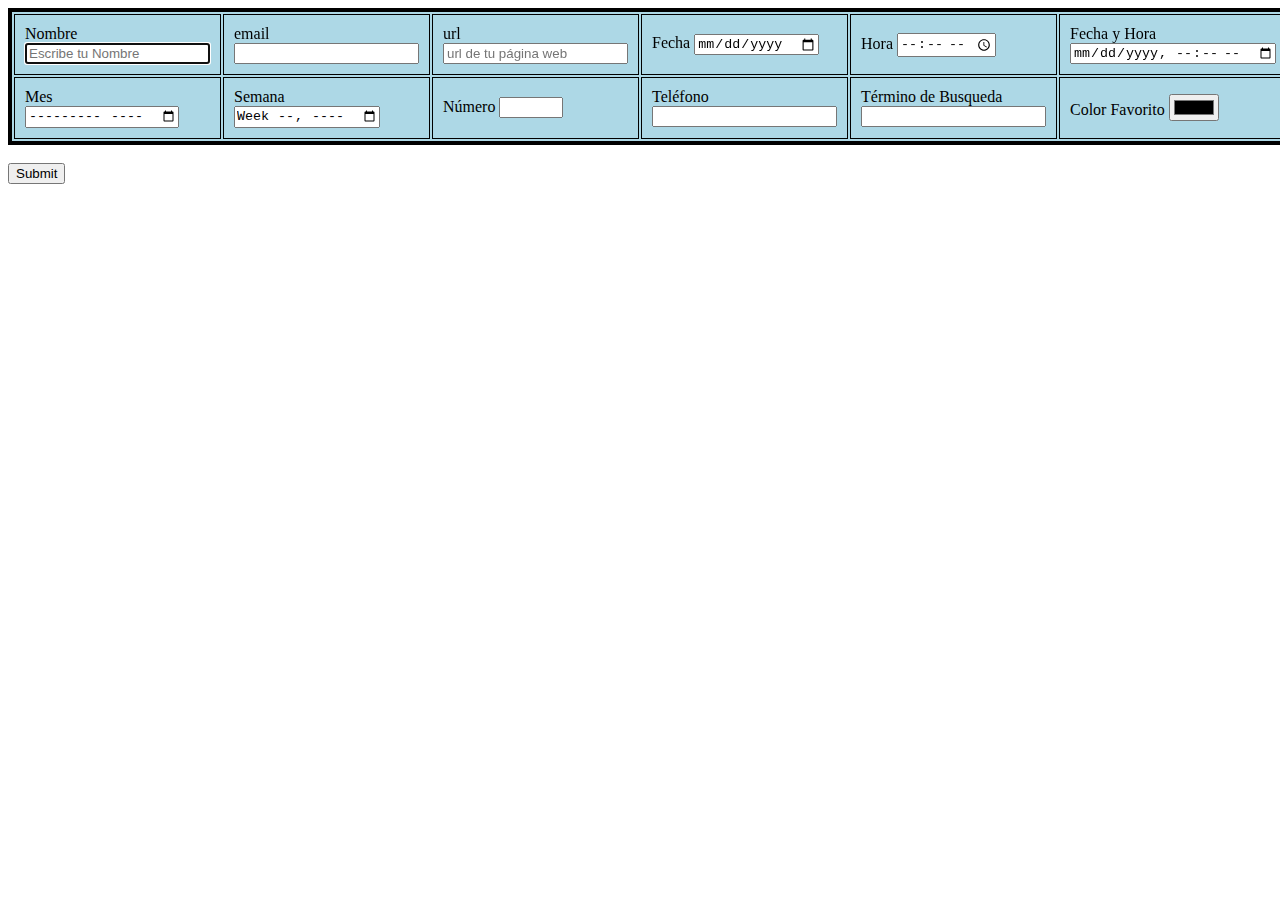
<file: Tarea1_Formulario/index.html>
<!DOCTYPE html>
<html lang="en">
<head>
    <meta charset="UTF-8">
    <meta http-equiv="X-UA-Compatible" content="IE=edge">
    <meta name="viewport" content="width=device-width, initial-scale=1.0">
    <title>Formulario de Prueba</title>
</head>
<body>
    <form action="" method="get">
        <table border="4" cellpadding="10" bordercolor="black" bgcolor="lightblue">
            <tr>
                <td>
                    <label for="name">Nombre</label>
                    <input id="name" type="text" placeholder="Escribe tu Nombre" autofocus pattern="[aA-zZ]{3,15}" required>
                </td>
                <td>
                    <label for="email">email</label>
                    <input id="email" type="email" required>
                </td>
                <td>
                    <label for="url">url</label>
                    <input id="url" type="url" placeholder="url de tu página web">
                </td>
                <td>
                    <label for="fecha">Fecha</label>
                    <input id="fecha" type="date">
                </td>
                <td>
                    <label for="hora">Hora</label>
                    <input id="hora" type="time">
                </td>
                <td>
                    <label for="fechaHora">Fecha y Hora</label>
                    <input id="fechaHora" type="datetime-local">
                </td>
            </tr>
            <tr>
                <td>
                    <label for="mes">Mes</label>
                    <input id="mes" type="month">
                </td>
                <td>
                    <label for="semana">Semana</label>
                    <input id="semana" type="week">
                </td>
                <td>
                    <label for="numero">Número</label>
                    <input id="numero" type="number" min="-10" max="10">
                </td>
                <td>
                    <label for="telefono">Teléfono</label>
                    <input id="telefono" type="tel" required pattern="[0-9]{9}">
                </td>
                <td>
                    <label for="busqueda">Término de Busqueda</label>
                    <input id="busqueda" type="search">
                </td>
                <td>
                    <label for="color">Color Favorito</label>
                    <input id="color" type="color">
                </td>
            </tr>
        </table>
        <br>
        <input type="submit">
    </form>
</body>
</html>
</file>
